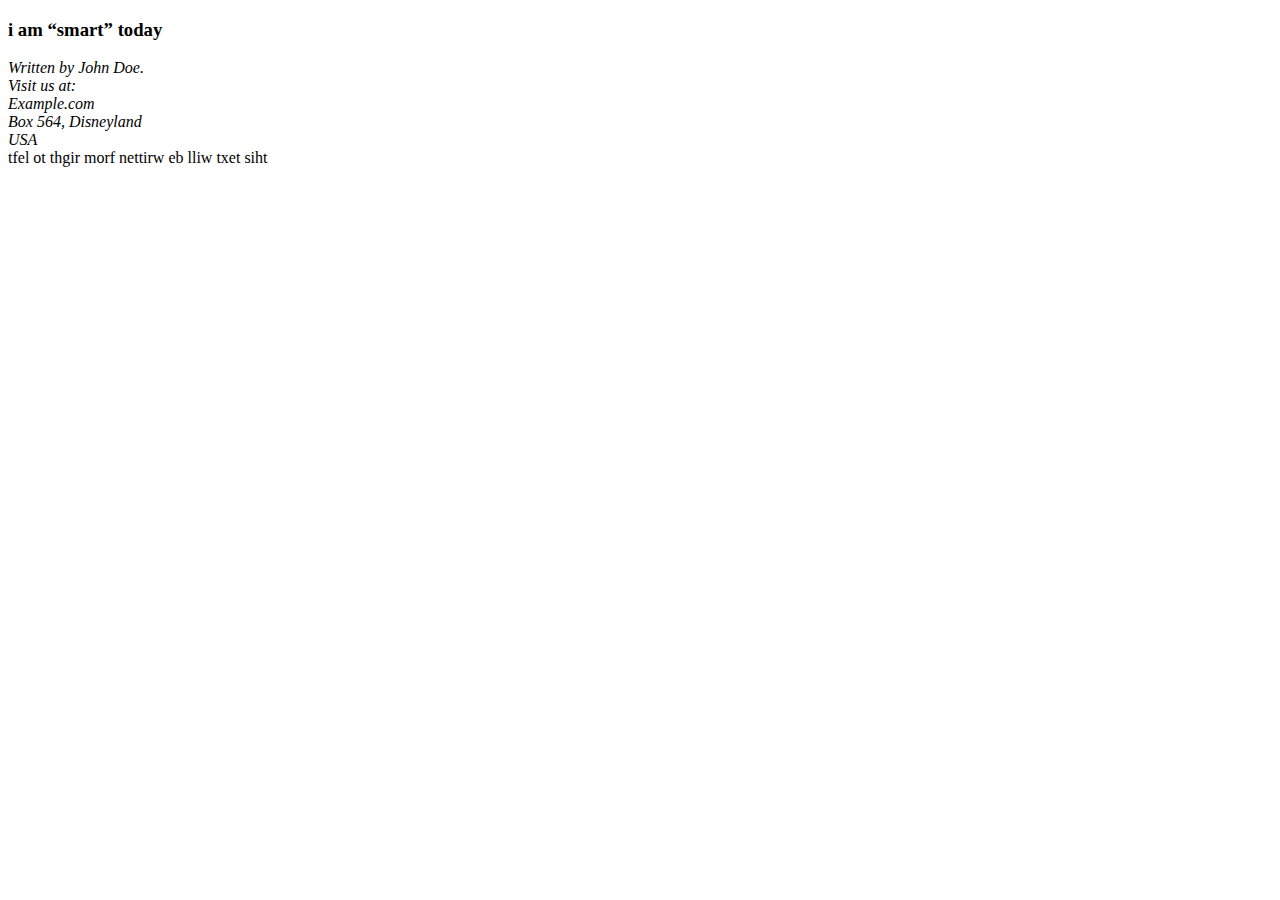
<file: index.html>
<!DOCTYPE html>
<html lang="en">
<head>
    <meta charset="UTF-8">
    <meta name="viewport" content="width=device-width, initial-scale=1.0">
    <title>Document</title>
</head>
<body>
    <h3>i am <q>smart</q> today</h3>
    <address>Written by John Doe.<br>
        Visit us at:<br>
        Example.com<br>
        Box 564, Disneyland<br>
        USA
    </address>
    <bdo dir="rtl">this text will be written from right to left</bdo>
</body>
</html>
</file>
